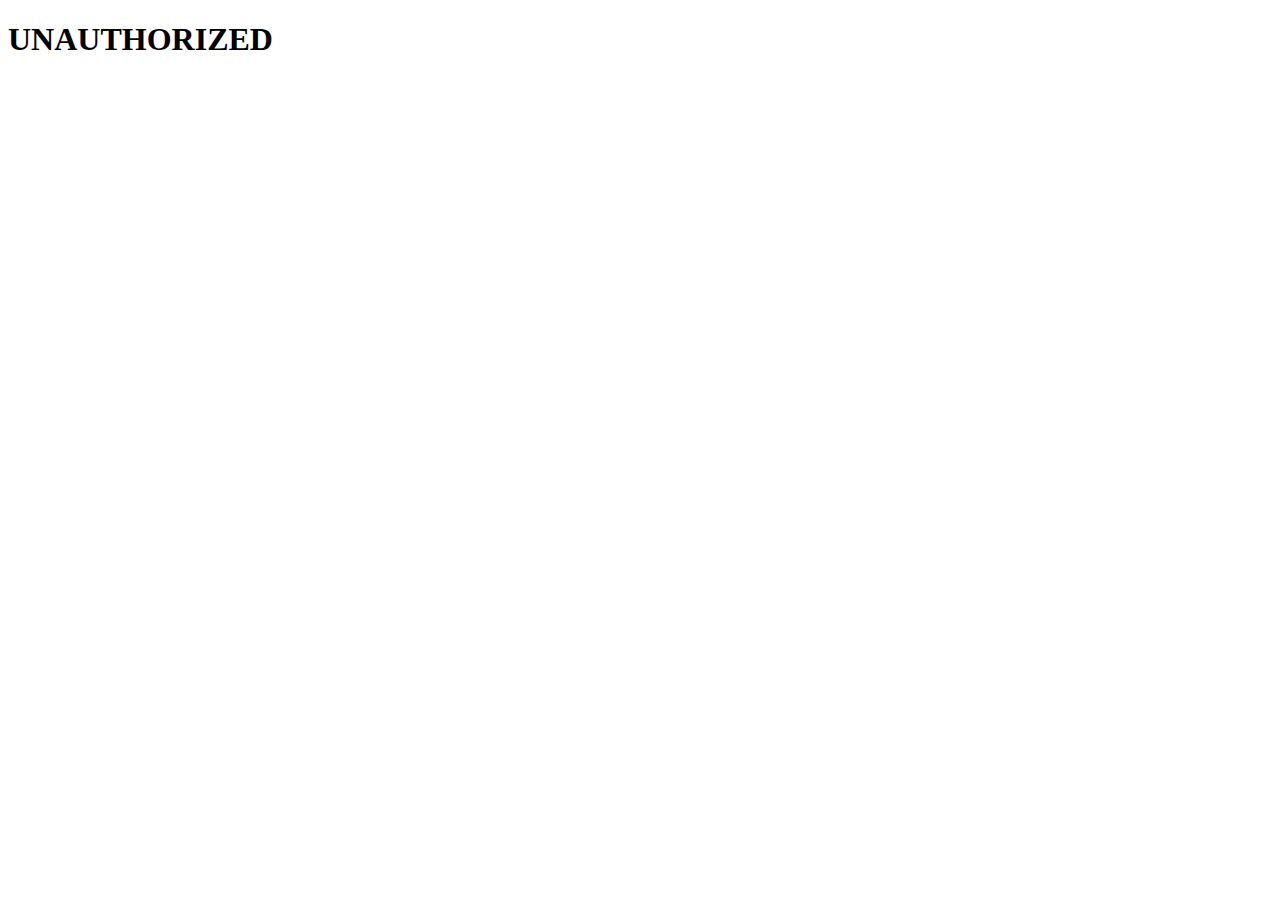
<file: unauthorized.html>
<!DOCTYPE html>
<html lang="en">
    <head>
        <meta charset="utf-8">
        <meta name="viewport" content="width=device-width, initial-scale=1">
    </head>
    <body>
        <h1>
            UNAUTHORIZED
        </h1>
    </body>
</html>
</file>
